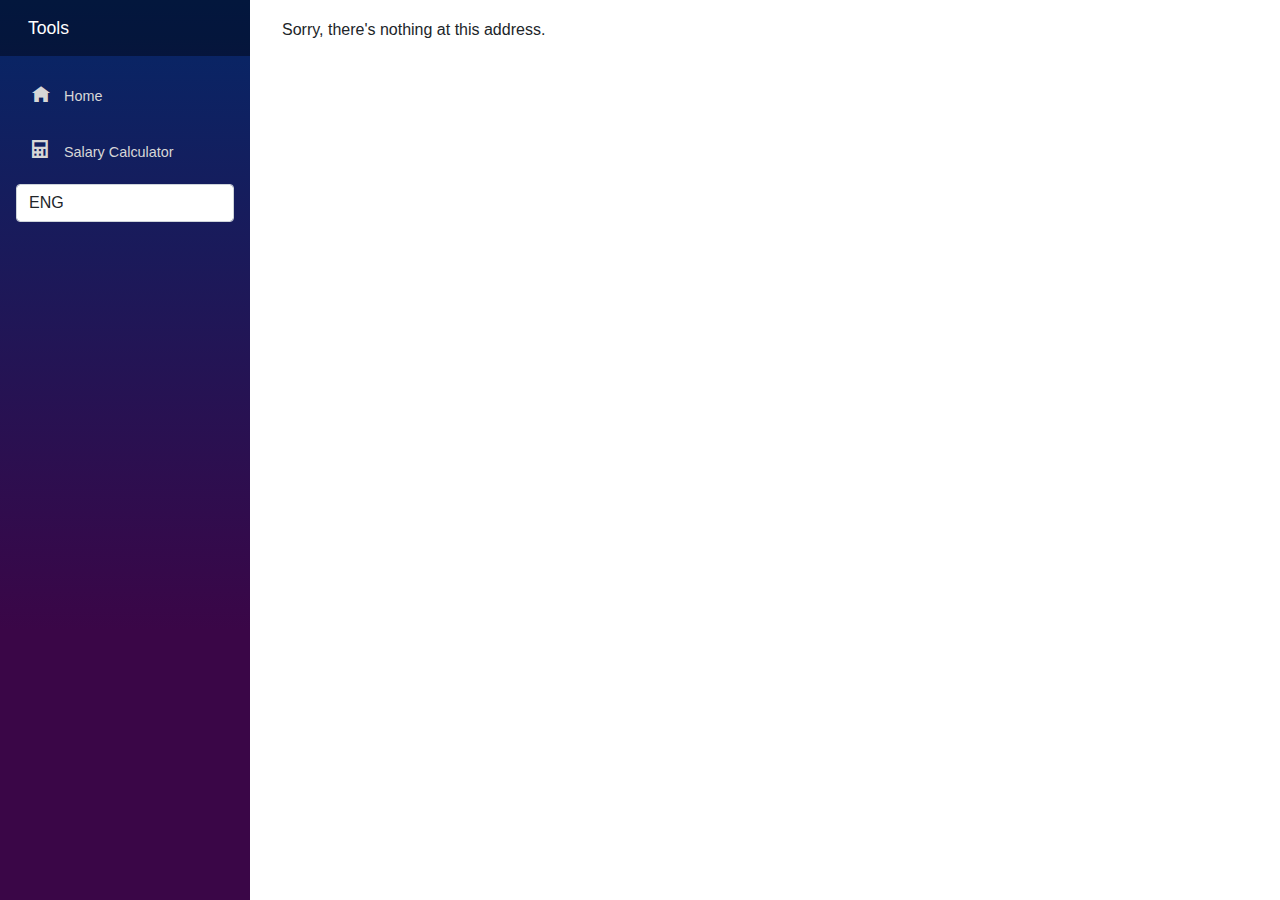
<file: index.html>
<!DOCTYPE html>
<html lang="en">

<head>
    <meta charset="utf-8"/>
    <meta content="width=device-width, initial-scale=1.0, maximum-scale=1.0, user-scalable=no" name="viewport"/>
    <title>WebUI</title>
    <base href="/"/>
    <link href="css/bootstrap/bootstrap.min.css" rel="stylesheet"/>
    <link href="css/app.css" rel="stylesheet"/>
    <link href="favicon.png" rel="icon" type="image/png"/>
    <link href="WebUI.styles.css" rel="stylesheet"/>
</head>

<body>
<div id="app">
    <svg class="loading-progress">
        <circle cx="50%" cy="50%" r="40%"/>
        <circle cx="50%" cy="50%" r="40%"/>
    </svg>
    <div class="loading-progress-text"></div>
</div>

<div id="blazor-error-ui">
    An unhandled error has occurred.
    <a class="reload" href="/">Reload</a>
    <a class="dismiss">🗙</a>
</div>
<script src="_framework/blazor.webassembly.js" autostart="false"></script>

<script>
    window.appCulture = {
        get: () => window.localStorage['AppLanguage'],
        set: (value) => window.localStorage['AppLanguage'] = value
    };
</script>
    <script src="decode.min.js"></script>
    <script src="brotliloader.min.js"></script>
</body>

</html>
</file>
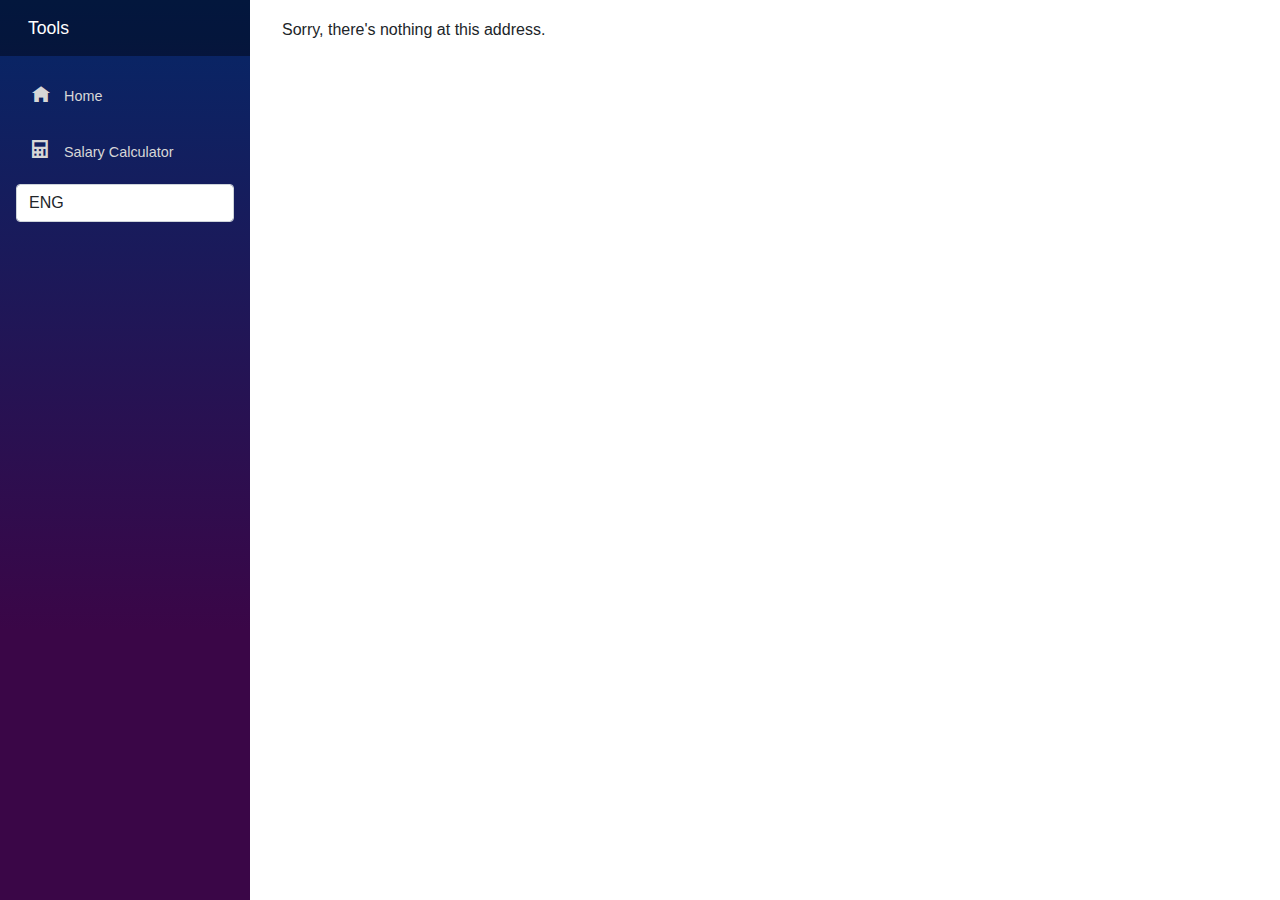
<file: WebUI/wwwroot/index.html>
<!DOCTYPE html>
<html lang="en">

<head>
    <meta charset="utf-8"/>
    <meta content="width=device-width, initial-scale=1.0, maximum-scale=1.0, user-scalable=no" name="viewport"/>
    <title>WebUI</title>
    <base href="/"/>
    <link href="css/bootstrap/bootstrap.min.css" rel="stylesheet"/>
    <link href="css/app.css" rel="stylesheet"/>
    <link href="favicon.png" rel="icon" type="image/png"/>
    <link href="WebUI.styles.css" rel="stylesheet"/>
</head>

<body>
<div id="app">
    <svg class="loading-progress">
        <circle cx="50%" cy="50%" r="40%"/>
        <circle cx="50%" cy="50%" r="40%"/>
    </svg>
    <div class="loading-progress-text"></div>
</div>

<div id="blazor-error-ui">
    An unhandled error has occurred.
    <a class="reload" href="/">Reload</a>
    <a class="dismiss">🗙</a>
</div>
<script src="_framework/blazor.webassembly.js"></script>

<script>
    window.appCulture = {
        get: () => window.localStorage['AppLanguage'],
        set: (value) => window.localStorage['AppLanguage'] = value
    };
</script>
</body>

</html>
</file>
<file: WebUI.styles.css>
/* /Shared/MainLayout.razor.rz.scp.css */
.page[b-x6zy7vaaoo] {
    position: relative;
    display: flex;
    flex-direction: column;
}

main[b-x6zy7vaaoo] {
    flex: 1;
}

.sidebar[b-x6zy7vaaoo] {
    background-image: linear-gradient(180deg, rgb(5, 39, 103) 0%, #3a0647 70%);
}

.top-row[b-x6zy7vaaoo] {
    background-color: #f7f7f7;
    border-bottom: 1px solid #d6d5d5;
    justify-content: flex-end;
    height: 3.5rem;
    display: flex;
    align-items: center;
}

.top-row[b-x6zy7vaaoo]  a, .top-row[b-x6zy7vaaoo]  .btn-link {
    white-space: nowrap;
    margin-left: 1.5rem;
    text-decoration: none;
}

.top-row[b-x6zy7vaaoo]  a:hover, .top-row[b-x6zy7vaaoo]  .btn-link:hover {
    text-decoration: underline;
}

.top-row[b-x6zy7vaaoo]  a:first-child {
    overflow: hidden;
    text-overflow: ellipsis;
}

@media (max-width: 640.98px) {
    .top-row:not(.auth)[b-x6zy7vaaoo] {
        display: none;
    }

    .top-row.auth[b-x6zy7vaaoo] {
        justify-content: space-between;
    }

    .top-row[b-x6zy7vaaoo]  a, .top-row[b-x6zy7vaaoo]  .btn-link {
        margin-left: 0;
    }
}

@media (min-width: 641px) {
    .page[b-x6zy7vaaoo] {
        flex-direction: row;
    }

    .sidebar[b-x6zy7vaaoo] {
        width: 250px;
        height: 100vh;
        position: sticky;
        top: 0;
    }

    .top-row[b-x6zy7vaaoo] {
        position: sticky;
        top: 0;
        z-index: 1;
    }

    .top-row.auth[b-x6zy7vaaoo]  a:first-child {
        flex: 1;
        text-align: right;
        width: 0;
    }

    .top-row[b-x6zy7vaaoo], article[b-x6zy7vaaoo] {
        padding-left: 2rem !important;
        padding-right: 1.5rem !important;
    }
}
/* /Shared/NavMenu.razor.rz.scp.css */
.navbar-toggler[b-35u9lncdxw] {
    background-color: rgba(255, 255, 255, 0.1);
}

.top-row[b-35u9lncdxw] {
    height: 3.5rem;
    background-color: rgba(0, 0, 0, 0.4);
}

.navbar-brand[b-35u9lncdxw] {
    font-size: 1.1rem;
}

.oi[b-35u9lncdxw] {
    width: 2rem;
    font-size: 1.1rem;
    vertical-align: text-top;
    top: -2px;
}

.nav-item[b-35u9lncdxw] {
    font-size: 0.9rem;
    padding-bottom: 0.5rem;
}

.nav-item:first-of-type[b-35u9lncdxw] {
    padding-top: 1rem;
}

.nav-item:last-of-type[b-35u9lncdxw] {
    padding-bottom: 1rem;
}

.nav-item[b-35u9lncdxw]  a {
    color: #d7d7d7;
    border-radius: 4px;
    height: 3rem;
    display: flex;
    align-items: center;
    line-height: 3rem;
}

.nav-item[b-35u9lncdxw]  a.active {
    background-color: rgba(255, 255, 255, 0.25);
    color: white;
}

.nav-item[b-35u9lncdxw]  a:hover {
    background-color: rgba(255, 255, 255, 0.1);
    color: white;
}

@media (min-width: 641px) {
    .navbar-toggler[b-35u9lncdxw] {
        display: none;
    }

    .collapse[b-35u9lncdxw] {
        /* Never collapse the sidebar for wide screens */
        display: block;
    }

    .nav-scrollable[b-35u9lncdxw] {
        /* Allow sidebar to scroll for tall menus */
        height: calc(100vh - 3.5rem);
        overflow-y: auto;
    }
}
</file>
<file: css/app.css>
@import url('open-iconic/font/css/open-iconic-bootstrap.min.css');

html, body {
    font-family: 'Helvetica Neue', Helvetica, Arial, sans-serif;
}

h1:focus {
    outline: none;
}

a, .btn-link {
    color: #0071c1;
}

.btn-primary {
    color: #fff;
    background-color: #1b6ec2;
    border-color: #1861ac;
}

.btn:focus, .btn:active:focus, .btn-link.nav-link:focus, .form-control:focus, .form-check-input:focus {
    box-shadow: 0 0 0 0.1rem white, 0 0 0 0.25rem #258cfb;
}

.content {
    padding-top: 1.1rem;
}

.valid.modified:not([type=checkbox]) {
    outline: 1px solid #26b050;
}

.invalid {
    outline: 1px solid red;
}

.validation-message {
    color: red;
}

#blazor-error-ui {
    background: lightyellow;
    bottom: 0;
    box-shadow: 0 -1px 2px rgba(0, 0, 0, 0.2);
    display: none;
    left: 0;
    padding: 0.6rem 1.25rem 0.7rem 1.25rem;
    position: fixed;
    width: 100%;
    z-index: 1000;
}

#blazor-error-ui .dismiss {
    cursor: pointer;
    position: absolute;
    right: 0.75rem;
    top: 0.5rem;
}

.blazor-error-boundary {
    background: url([data-uri]) no-repeat 1rem/1.8rem, #b32121;
    padding: 1rem 1rem 1rem 3.7rem;
    color: white;
}

.blazor-error-boundary::after {
    content: "An error has occurred."
}

.loading-progress {
    position: relative;
    display: block;
    width: 8rem;
    height: 8rem;
    margin: 20vh auto 1rem auto;
}

.loading-progress circle {
    fill: none;
    stroke: #e0e0e0;
    stroke-width: 0.6rem;
    transform-origin: 50% 50%;
    transform: rotate(-90deg);
}

.loading-progress circle:last-child {
    stroke: #1b6ec2;
    stroke-dasharray: calc(3.141 * var(--blazor-load-percentage, 0%) * 0.8), 500%;
    transition: stroke-dasharray 0.05s ease-in-out;
}

.loading-progress-text {
    position: absolute;
    text-align: center;
    font-weight: bold;
    inset: calc(20vh + 3.25rem) 0 auto 0.2rem;
}

.loading-progress-text:after {
    content: var(--blazor-load-percentage-text, "Loading");
}

.text-right {
    text-align: right;
}
</file>
<file: WebUI/wwwroot/css/app.css>
@import url('open-iconic/font/css/open-iconic-bootstrap.min.css');

html, body {
    font-family: 'Helvetica Neue', Helvetica, Arial, sans-serif;
}

h1:focus {
    outline: none;
}

a, .btn-link {
    color: #0071c1;
}

.btn-primary {
    color: #fff;
    background-color: #1b6ec2;
    border-color: #1861ac;
}

.btn:focus, .btn:active:focus, .btn-link.nav-link:focus, .form-control:focus, .form-check-input:focus {
    box-shadow: 0 0 0 0.1rem white, 0 0 0 0.25rem #258cfb;
}

.content {
    padding-top: 1.1rem;
}

.valid.modified:not([type=checkbox]) {
    outline: 1px solid #26b050;
}

.invalid {
    outline: 1px solid red;
}

.validation-message {
    color: red;
}

#blazor-error-ui {
    background: lightyellow;
    bottom: 0;
    box-shadow: 0 -1px 2px rgba(0, 0, 0, 0.2);
    display: none;
    left: 0;
    padding: 0.6rem 1.25rem 0.7rem 1.25rem;
    position: fixed;
    width: 100%;
    z-index: 1000;
}

#blazor-error-ui .dismiss {
    cursor: pointer;
    position: absolute;
    right: 0.75rem;
    top: 0.5rem;
}

.blazor-error-boundary {
    background: url([data-uri]) no-repeat 1rem/1.8rem, #b32121;
    padding: 1rem 1rem 1rem 3.7rem;
    color: white;
}

.blazor-error-boundary::after {
    content: "An error has occurred."
}

.loading-progress {
    position: relative;
    display: block;
    width: 8rem;
    height: 8rem;
    margin: 20vh auto 1rem auto;
}

.loading-progress circle {
    fill: none;
    stroke: #e0e0e0;
    stroke-width: 0.6rem;
    transform-origin: 50% 50%;
    transform: rotate(-90deg);
}

.loading-progress circle:last-child {
    stroke: #1b6ec2;
    stroke-dasharray: calc(3.141 * var(--blazor-load-percentage, 0%) * 0.8), 500%;
    transition: stroke-dasharray 0.05s ease-in-out;
}

.loading-progress-text {
    position: absolute;
    text-align: center;
    font-weight: bold;
    inset: calc(20vh + 3.25rem) 0 auto 0.2rem;
}

.loading-progress-text:after {
    content: var(--blazor-load-percentage-text, "Loading");
}

.text-right {
    text-align: right;
}
</file>
